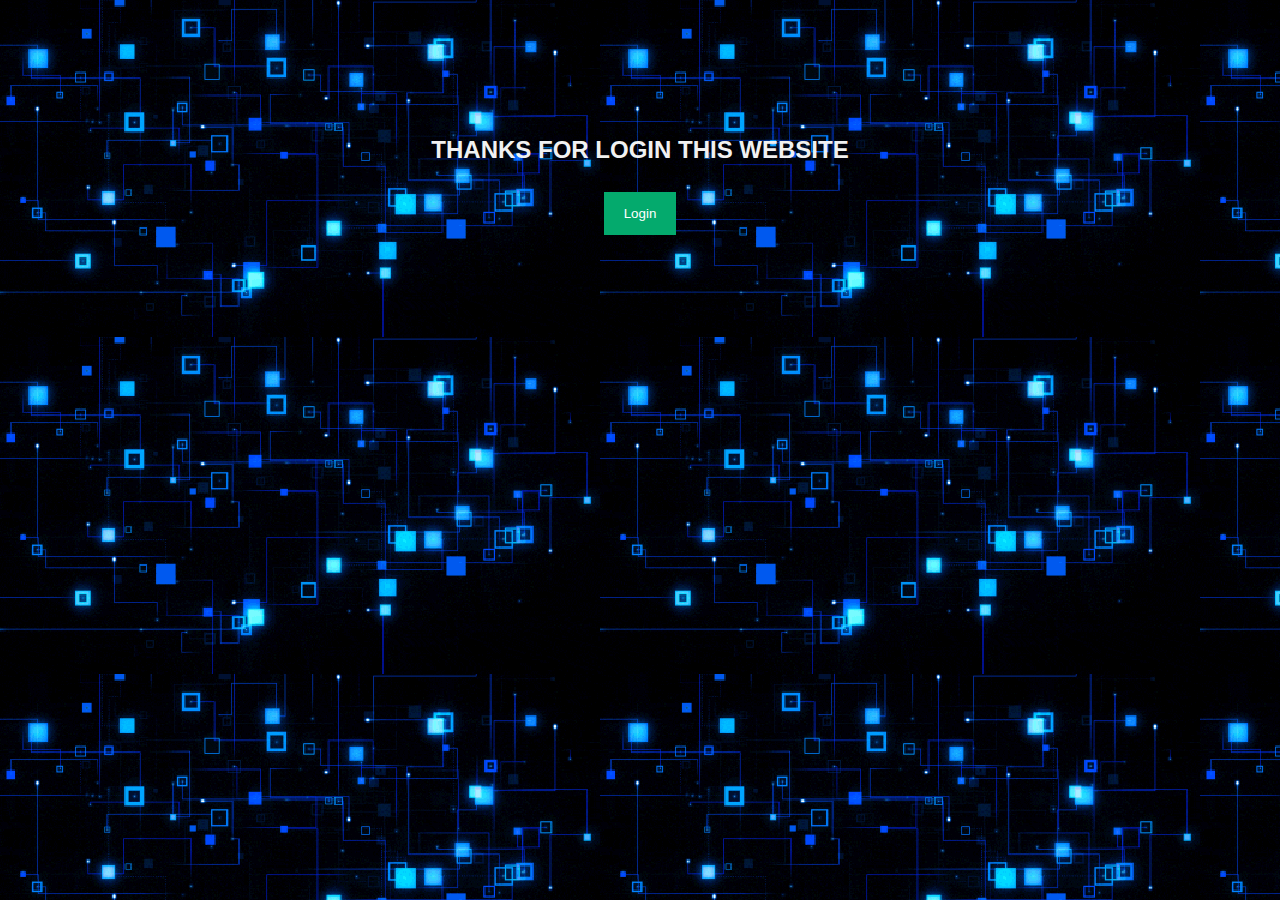
<file: index.html>
<!DOCTYPE html>
<html lang="en">

<head>
  <meta charset="UTF-8">
  <meta http-equiv="X-UA-Compatible" content="IE=edge">
  <meta name="viewport" content="width=device-width, initial-scale=1.0">
  <title>LOGIN PAGE</title>
  <link rel="stylesheet" href="style2.css">
</head>

<body>
  <div style="text-align: center;">
    <br>
    <br>
    <br>
    <br>
    <br>
    <br>
    <h2 style="color: #f1f1f1;">THANKS FOR LOGIN THIS WEBSITE</h2>

    <button onclick="document.getElementById('id01').style.display='block'" style="width:auto;">Login</button>
  </div>
  <div id="id01" class="modal">

    <form class="modal-content animate" action="/action_page.php" method="post">
      <div class="imgcontainer">
        <span onclick="document.getElementById('id01').style.display='none'" class="close"
          title="Close Modal">&times;</span>
        <img src="anas.png.jpg" alt="Avatar" class="avatar">
      </div>

      <div class="container">
        <label for="uname"><b>Username</b></label>
        <input type="text" placeholder="Enter Username" name="uname" required>

        <label for="psw"><b>Password</b></label>
        <input type="password" placeholder="Enter Password" name="psw" required>

        <button type="submit"><a href="home.html">Login</a> </button>
        <label>
          <input type="checkbox" checked="checked" name="remember"> Remember me
        </label>
      </div>

      <div class="container" style="background-color:#f1f1f1">
        <button type="button" onclick="document.getElementById('id01').style.display='none'"
          class="cancelbtn">Cancel</button>
        <span class="psw">Forgot <a href="#" class="aaa">password?</a></span>
      </div>
    </form>
  </div>

  <script>
    // Get the modal
    var modal = document.getElementById('id01');

    // When the user clicks anywhere outside of the modal, close it
    window.onclick = function (event) {
      if (event.target == modal) {
        modal.style.display = "none";
      }
    }
  </script>

</body>
</body>

</html>
</file>
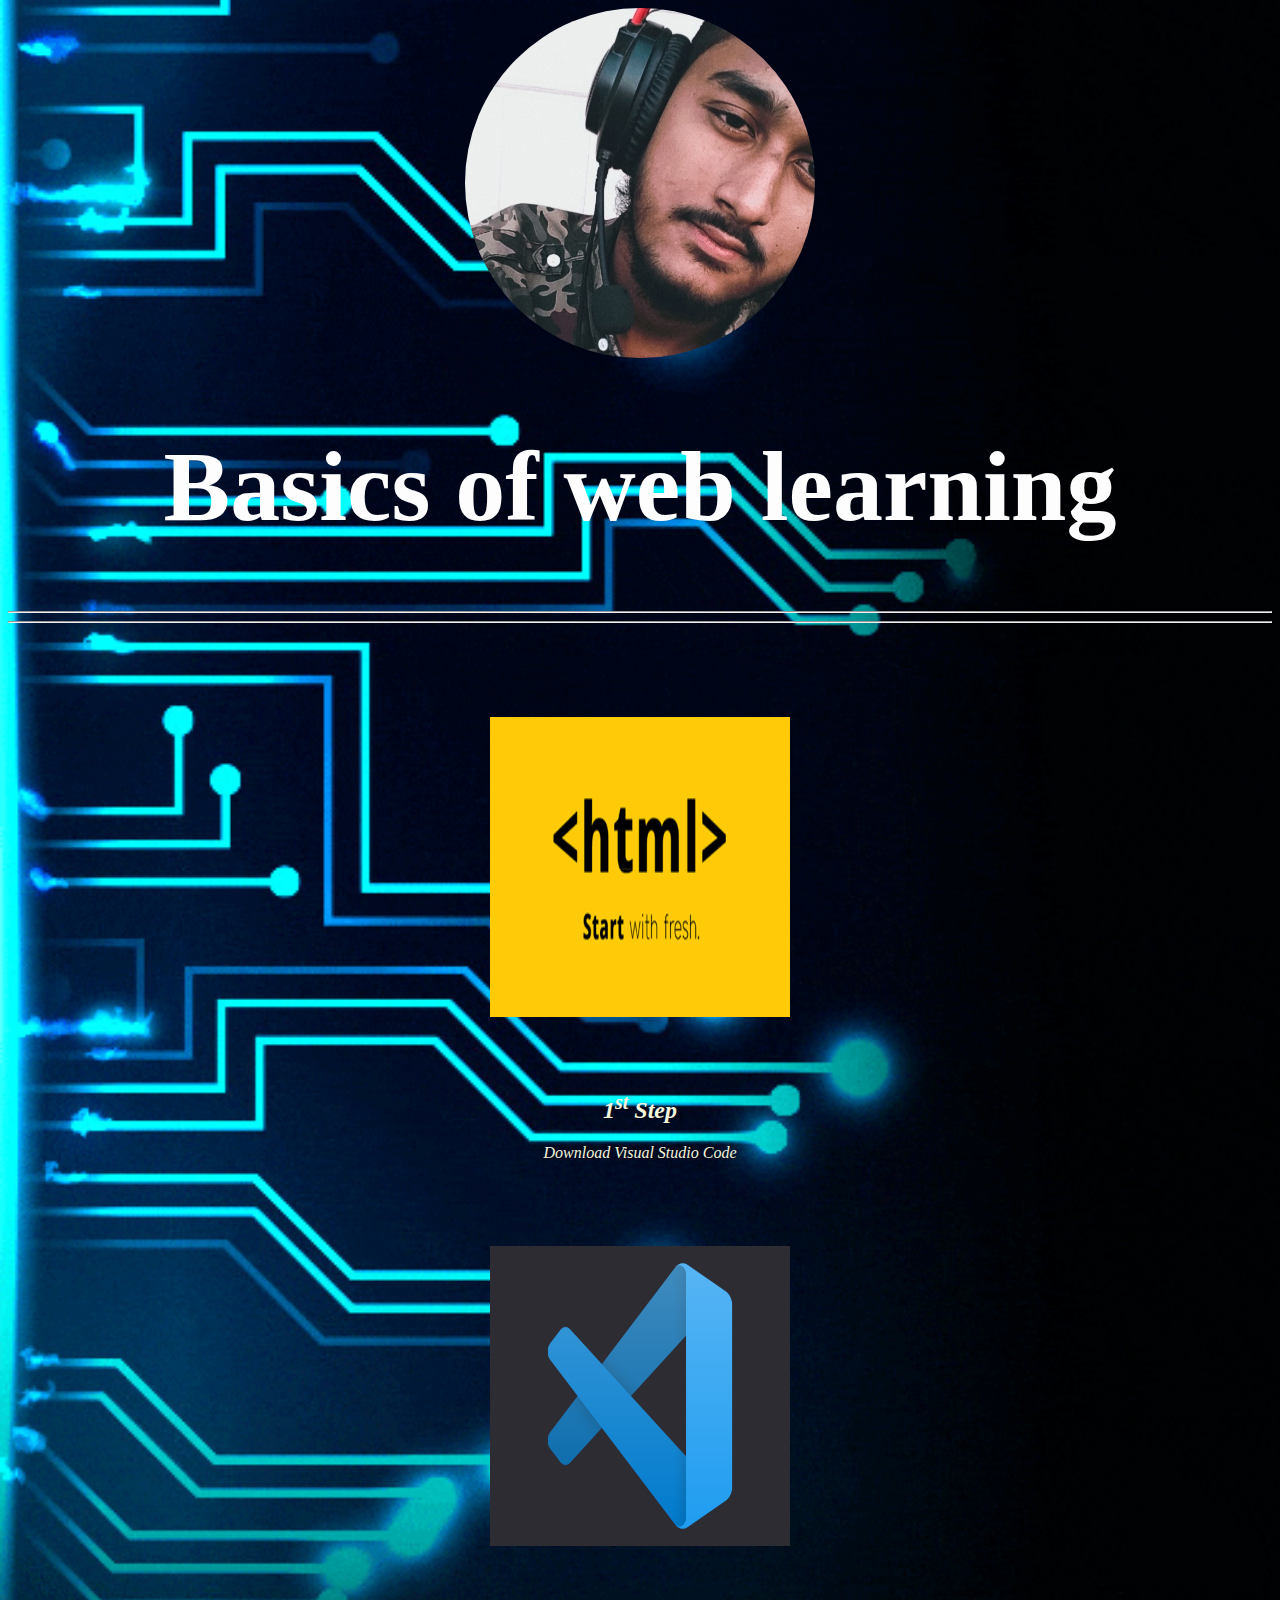
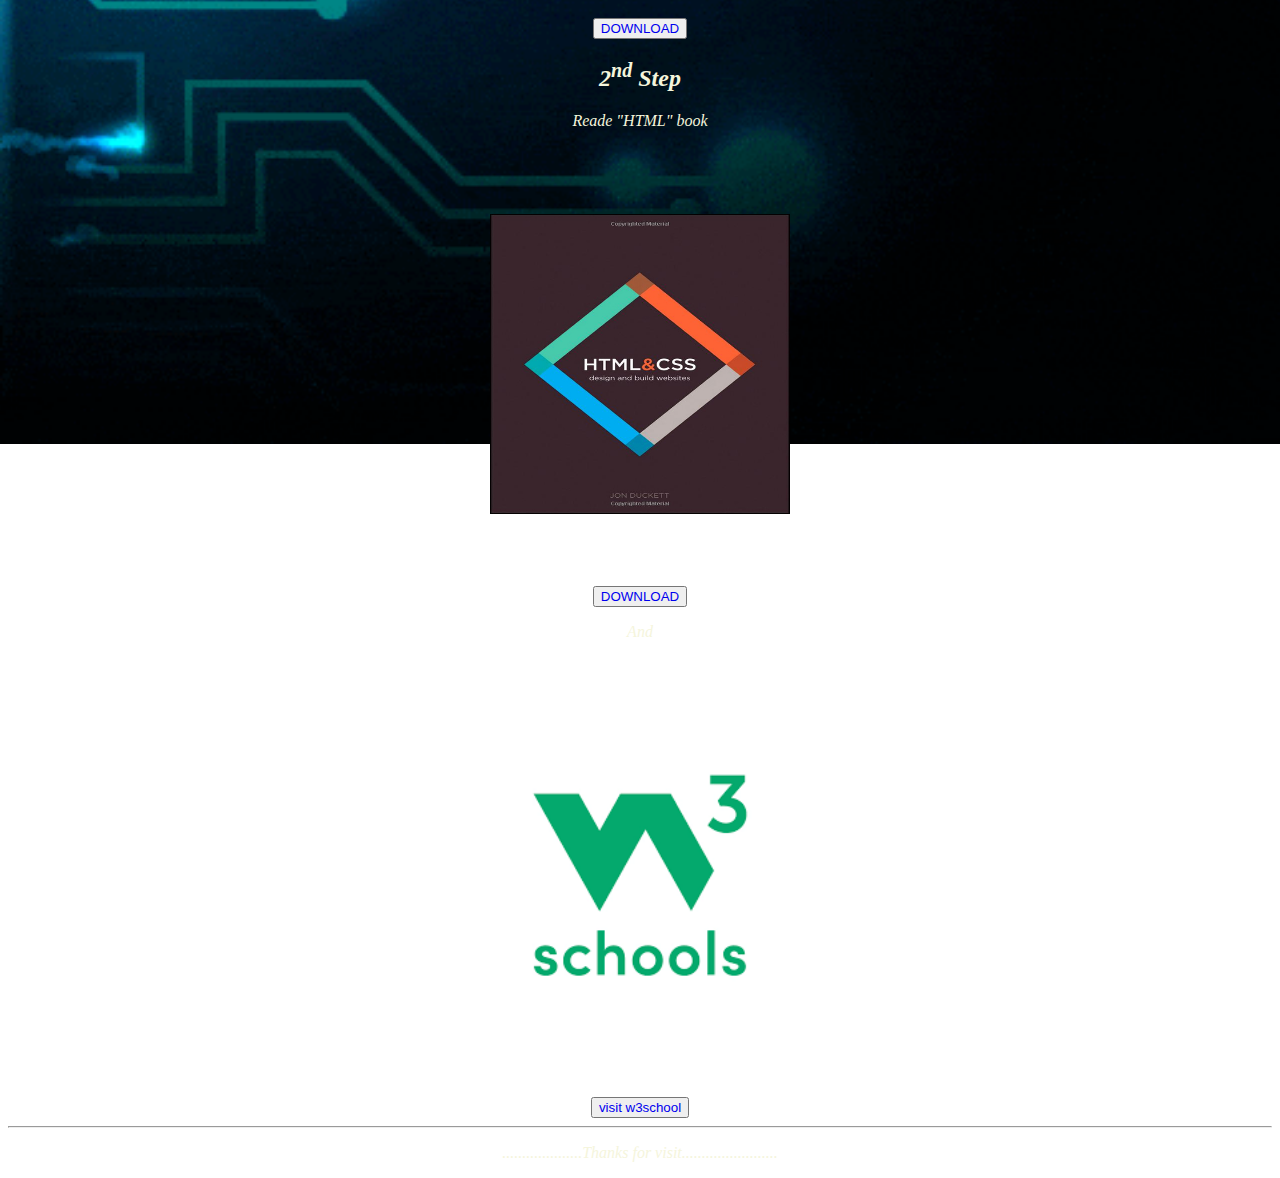
<file: home.html>
<!DOCTYPE html>
<html lang="en">

<head>
    <meta charset="UTF-8">
    <meta http-equiv="X-UA-Compatible" content="IE=edge">
    <meta name="viewport" content="width=device-width, initial-scale=1.0">
    <title>www.ANAS_BHAI_KI_WEBSITE.com</title>
    <link rel="stylesheet" href="style.css">

</head>

<body>


    <div style="text-align: center;">
        <img style="border-radius: 200px;" height="350" width="350" src="anas.png.jpg" alt="anas bhai ki picture">

        <h1 class="b">Basics of web learning</h1>
        <hr>
        <hr>
        <br>
        <br>

        <img class="zoom" height="218" width="450" src="my images/33af2611811329.56252ce76a273.gif"
            alt="the html picture" class="a">

        <h2 class="a">1<sup>st</sup> Step </h2>

        <p class="a">Download Visual Studio Code</p>


        <br>

        <img class="zoom" height="450" width="650" src="my images/visual_studio_code.png"
            alt="visual_studio_code picture" class="a">

        <br>
        <br>
        <button><a href="https://code.visualstudio.com/download">DOWNLOAD</a></button>

        <br>

        <h2 class="a">2<sup>nd</sup> Step</h2>

        <p class="a">Reade "HTML" book </p>

        <br>

        <img class="zoom" height="700" width="558" src="my images/html cover img.jpg" alt="html book cover" class="a">
        <br>
        <br>

        <button><a href="file:///C:/Users/h.h/Downloads/Wiley.HTML.and.CSS.Oct.2011.pdf">DOWNLOAD</a></button>

        <br>

        <p class="a">And</p>

        <br>

        <img class="zoom" height="250" width="250" src="download (1).png" alt=" w3school picture" class="a">

        <br>
        <br>
        <button type="button" onclick="alert('Hello world!')"><a href="https://www.w3schools.com/html/default.asp">visit
                w3school</a></button>
        <hr>
        <p class="a">....................Thanks for visit........................</p>


    </div>



</body>

</html>
</file>
<file: style2.css>
body {font-family: Arial, Helvetica, sans-serif;
background-image: url(3d08e03cb40252526fee2036a67f07f1.gif);}


/* Full-width input fields */
input[type=text], input[type=password] {
  width: 100%;
  padding: 12px 20px;
  margin: 8px 0;
  display: inline-block;
  border: 1px solid #ccc;
  box-sizing: border-box;
}

/* Set a style for all buttons */
button {
  background-color: #04AA6D;
  color: white;
  padding: 14px 20px;
  margin: 8px 0;
  border: none;
  cursor: pointer;
  width: 100%;
}

button:hover {
  opacity: 0.8;
}

/* Extra styles for the cancel button */
.cancelbtn {
  width: auto;
  padding: 10px 18px;
  background-color: #f44336;
}

/* Center the image and position the close button */
.imgcontainer {
  text-align: center;
  margin: 24px 0 12px 0;
  position: relative;
}

img.avatar {
  width: 40%;
  border-radius: 50%;
}

.container {
  padding: 16px;
  
}

span.psw {
  float: right;
  padding-top: 16px;
}

/* The Modal (background) */
.modal {
  display: none; /* Hidden by default */
  position: fixed; /* Stay in place */
  z-index: 1; /* Sit on top */
  left: 0;
  top: 0;
  width: 100%; /* Full width */
  height: 100%; /* Full height */
  overflow: auto; /* Enable scroll if needed */
  background-color: rgb(0,0,0); /* Fallback color */
  background-color: rgba(0,0,0,0.4); /* Black w/ opacity */
  padding-top: 60px;
}

/* Modal Content/Box */
.modal-content {
  background-color: #fefefe;
  margin: 5% auto 15% auto; /* 5% from the top, 15% from the bottom and centered */
  border: 1px solid #888;
  width: 80%; /* Could be more or less, depending on screen size */
}

/* The Close Button (x) */
.close {
  position: absolute;
  right: 25px;
  top: 0;
  color: #000;
  font-size: 35px;
  font-weight: bold;
}

.close:hover,
.close:focus {
  color: red;
  cursor: pointer;
}

/* Add Zoom Animation */
.animate {
  -webkit-animation: animatezoom 0.6s;
  animation: animatezoom 0.6s
}

@-webkit-keyframes animatezoom {
  from {-webkit-transform: scale(0)} 
  to {-webkit-transform: scale(1)}
}
  
@keyframes animatezoom {
  from {transform: scale(0)} 
  to {transform: scale(1)}
}

/* Change styles for span and cancel button on extra small screens */
@media screen and (max-width: 300px) {
  span.psw {
     display: block;
     float: none;
  }
  .cancelbtn {
     width: 100%;
  }
}
a{
 color: white;
  text-decoration: none;
}
.aaa{
  color: blue;
}
</file>
<file: style.css>
body {
    background-image: url(d3.gif);
    background-repeat: no-repeat;
    background-size: cover;
    background-attachment: fixed;
   
  }
  .a {
      color: beige;
      font-style: oblique;
      text-decoration: none;
  }
  .b{
      color: rgb(253, 253, 253);
     
      font-size: 100px;
  }
  .zoom {
    padding: 50px;
   
    transition: transform .2s; /* Animation */
    width: 300px;
    height: 300px;
    margin: 0 auto;
  }
  
  .zoom:hover {
    transform: scale(1.5); /* (150% zoom - Note: if the zoom is too large, it will go outside of the viewport) */
  }

  a{
    text-decoration: none;
  }
</file>
